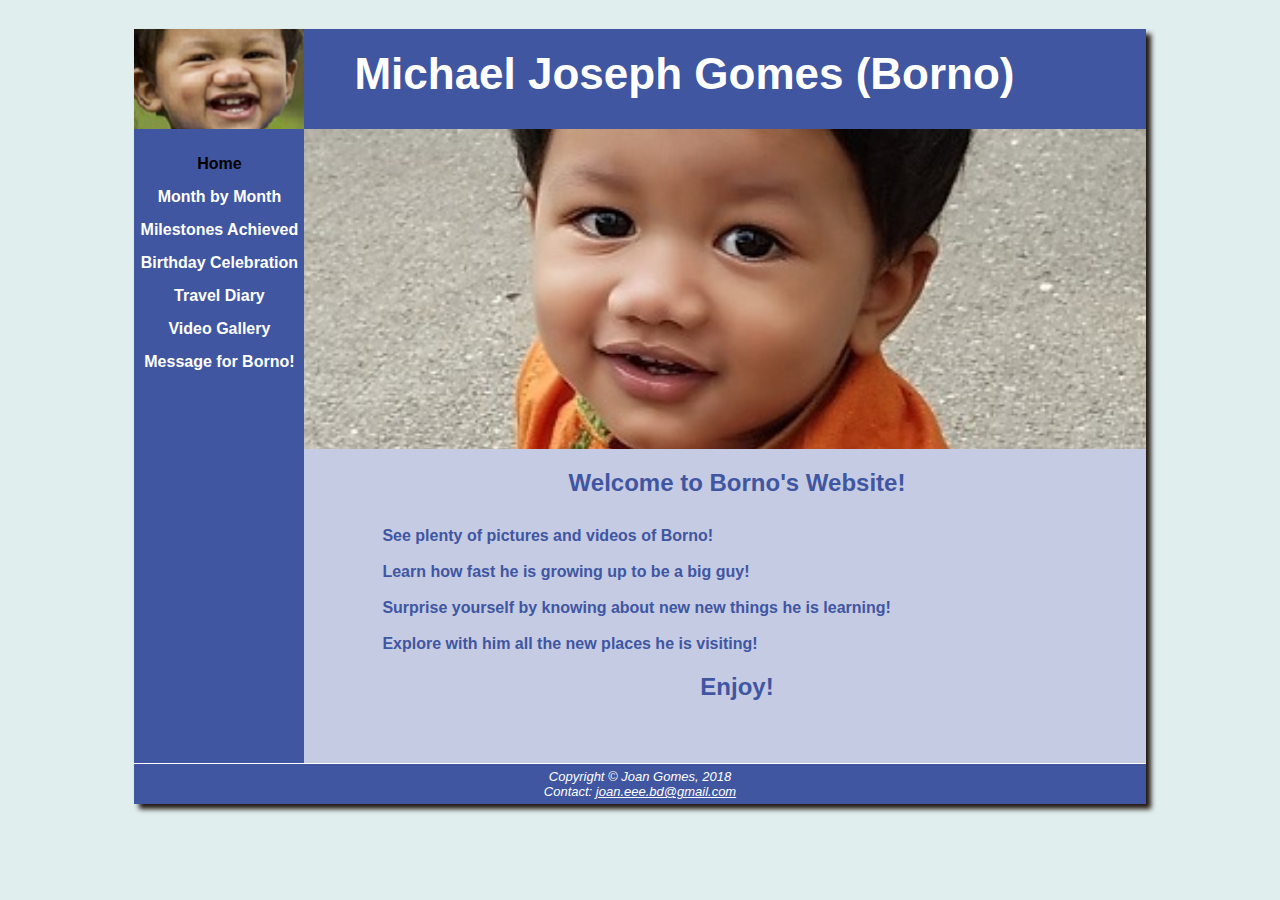
<file: index.html>
<!DOCTYPE html>
<html lang = "en">
<head>
<title>Michael Joseph Gomes</title>
<meta charset="utf-8">
<meta name="viewport" content="width=device-width, initial-scale=1.0">
<meta name="description" content="This website describes different life aspects of Michael Joseph Gomes (Borno) through 
plenty of pictures and videos of him. Going through this website one will learn about how Borno is growing up, 
what new things he is learning, what new places he is visiting etc.">
<link rel="stylesheet" href="Borno.css">
<link rel="icon" href="borno.jpg">
<!--[if lt IE 9]>
<script src="http://html5shim.googlecode.com/svn/trunk/html5.js">
</script>
<![endif]-->
<style>
p{text-align:center; font-weight:bold;}
span{color:#000000;}
</style>
</head>
<body>
<div id="wrapper">
<header>
<h1>Michael Joseph Gomes (Borno)</h1>
</header>
<nav>
<ul>
<li><a href="index.html"><span>Home</span></a></li>
<li><a href="month.html">Month by Month</a></li>
<li><a href="milestones.html">Milestones Achieved</a></li>
<li><a href="birthday.html">Birthday Celebration</a></li>
<li><a href="">Travel Diary</a>
	<ul>
	<li><a href="instate.html">In-State Outings</a></li>
	<li><a href="outstate.html">Out-of-State Tours</a></li>
	</ul>
	</li>
<li><a href="videos.html">Video Gallery</a></li>
<li><a href="message.html">Message for Borno!</a></li>
</ul>
</nav>
<main>
<div id="cover">
</div>
<h2>Welcome to Borno's Website!</h2>
<p>See plenty of pictures and videos of Borno!<br><br>
Learn how fast he is growing up to be a big guy!<br><br>
Surprise yourself by knowing about new new things he is learning!<br><br>
Explore with him all the new places he is visiting!</p>
<h2>Enjoy!</h2>
</main>
<footer>
Copyright &copy; Joan Gomes, 2018<br>
Contact: <a href="mailto:joan.eee.bd@gmail.com">joan.eee.bd@gmail.com</a>
</footer>
</div>
</body>
</html>
</file>
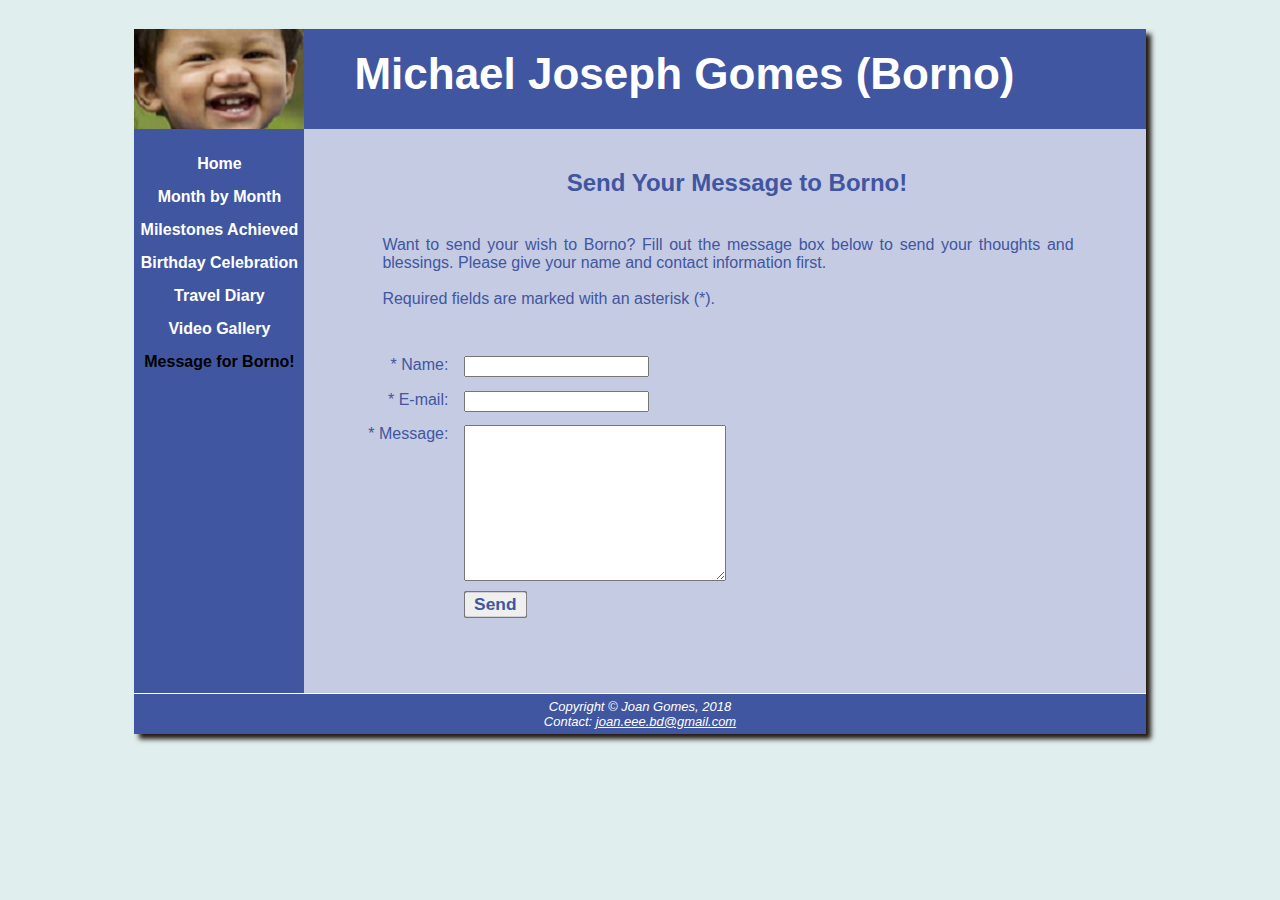
<file: message.html>
<!DOCTYPE html>
<html lang = "en">
<head>
<title>Message for Borno!</title>
<meta charset="utf-8">
<meta name="viewport" content="width=device-width, initial-scale=1.0">
<meta name="description" content="This website describes different life aspects of Michael Joseph Gomes (Borno) through 
plenty of pictures and videos of him. Going through this website one will learn about how Borno is growing up, 
what new things he is learning, what new places he is visiting etc.">
<link rel="icon" href="borno.jpg">
<link rel="stylesheet" href="Borno.css">
<!--[if lt IE 9]>
<script src="http://html5shim.googlecode.com/svn/trunk/html5.js">
</script>
<![endif]-->
<style>
main {padding-top:1em;}
span{color:#000000;}
</style>
<script>
function validateForm(){
if (document.forms[0].userName.value==""){
	alert("Name field cannot be empty");
	return false;
}
if (document.forms[0].userEmail.value==""){
	alert("Email field cannot be empty");
	return false;
}
alert ("Thanks " + document.forms[0].userName.value + " for your message! Borno will be happy to get this!");
return true;
}
</script>
</head>
<body>
<div id="wrapper">
<header>
<h1>Michael Joseph Gomes (Borno)</h1>
</header>
<nav>
<ul>
<li><a href="index.html">Home</a></li>
<li><a href="month.html">Month by Month</a></li>
<li><a href="milestones.html">Milestones Achieved</a></li>
<li><a href="birthday.html">Birthday Celebration</a></li>
<li><a href="">Travel Diary</a>
<ul>
	<li><a href="instate.html">In-State Outings</a></li>
	<li><a href="outstate.html">Out-of-State Tours</a></li>
	</ul>
</li>
<li><a href="videos.html">Video Gallery</a></li>
<li><a href="message.html"><span>Message for Borno!</span></a></li>
</ul>
</nav>
<main>
<h3>Send Your Message to Borno!</h3>
<p>Want to send your wish to Borno? Fill out the message box below to send your 
thoughts and blessings. Please give your name and contact information first.<br><br>
Required fields are marked with an asterisk (*).
</p>
<form method="post" onsubmit="return validateForm();">
<label for="userName">* Name:</label><input type="text" name="userName" id="userName" required="required">
<label for="userEmail">* E-mail:</label><input type="email" name="userEmail" id="userEmail" required="required">
<label for="userMessage">* Message:</label>
<textarea name="userMessage" rows="10" cols="30" id="userMessage" required="required"></textarea>
<input id="mySend" type="submit" value="Send" >
</form>
</main>
<footer>
Copyright &copy; Joan Gomes, 2018<br>
Contact: <a href="mailto:joan.eee.bd@gmail.com">joan.eee.bd@gmail.com</a>
</footer>
</div>
</body>
</html>
</file>
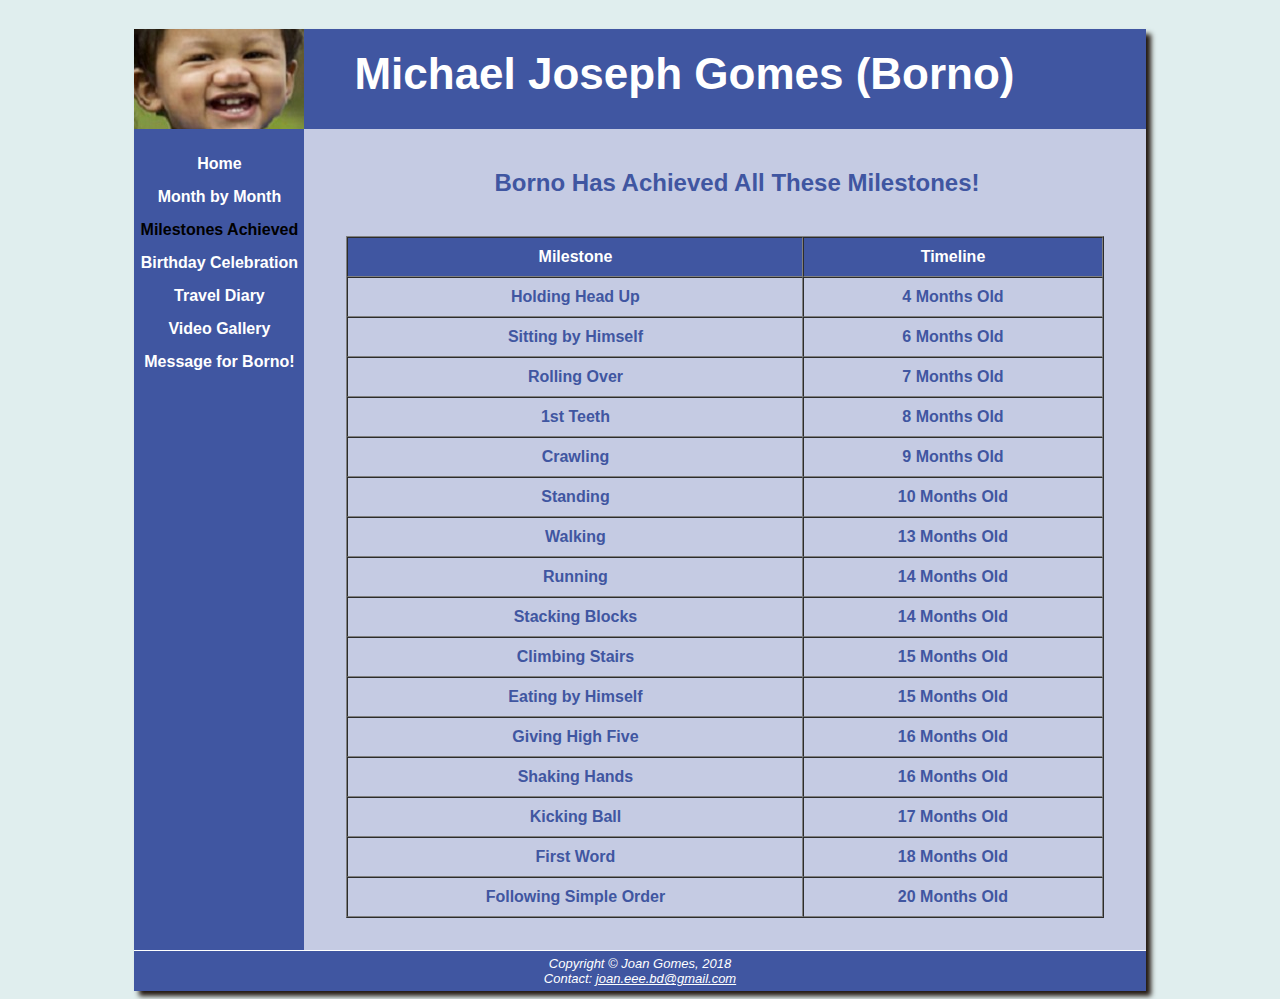
<file: milestones.html>
<!DOCTYPE html>
<html lang = "en">
<head>
<title>Milestones Achieved</title>
<meta charset="utf-8">
<meta name="viewport" content="width=device-width, initial-scale=1.0">
<meta name="description" content="This website describes different life aspects of Michael Joseph Gomes (Borno) through 
plenty of pictures and videos of him. Going through this website one will learn about how Borno is growing up, 
what new things he is learning, what new places he is visiting etc.">
<link rel="icon" href="borno.jpg">
<link rel="stylesheet" href="Borno.css">
<!--[if lt IE 9]>
<script src="http://html5shim.googlecode.com/svn/trunk/html5.js">
</script>
<![endif]-->
<style>
main {padding-top:1em;}
span{color:#000000;}
</style>
</head>
<body>
<div id="wrapper">
<header>
<h1>Michael Joseph Gomes (Borno)</h1>
</header>
<nav>
<ul>
<li><a href="index.html">Home</a></li>
<li><a href="month.html">Month by Month</a></li>
<li><a href="milestones.html"><span>Milestones Achieved</span></a></li>
<li><a href="birthday.html">Birthday Celebration</a></li>
<li><a href="">Travel Diary</a>
<ul>
	<li><a href="instate.html">In-State Outings</a></li>
	<li><a href="outstate.html">Out-of-State Tours</a></li>
	</ul>
</li>
<li><a href="videos.html">Video Gallery</a></li>
<li><a href="message.html">Message for Borno!</a></li>
</ul>
</nav>
<main>
<h3>Borno Has Achieved All These Milestones!</h3>
<table border="1">
<tr>
	<th> Milestone </th>
	<th> Timeline</th>
</tr>
<tr>
	<td>Holding Head Up</td>
	<td>4 Months Old</td>
</tr>
<tr>
	<td>Sitting by Himself</td>
	<td>6 Months Old</td>
</tr>
<tr>
	<td>Rolling Over</td>
	<td>7 Months Old</td>
</tr>
<tr>
	<td>1st Teeth</td>
	<td>8 Months Old</td>
</tr>
<tr>
	<td>Crawling</td>
	<td>9 Months Old</td>
</tr>
<tr>
	<td>Standing</td>
	<td>10 Months Old</td>
</tr>
<tr>
	<td>Walking</td>
	<td>13 Months Old</td>
</tr>
<tr>
	<td>Running</td>
	<td>14 Months Old</td>
</tr>
<tr>
	<td>Stacking Blocks</td>
	<td>14 Months Old</td>
</tr>
<tr>
	<td>Climbing Stairs</td>
	<td>15 Months Old</td>
</tr>
<tr>
	<td>Eating by Himself</td>
	<td>15 Months Old</td>
</tr>
<tr>
	<td>Giving High Five</td>
	<td>16 Months Old</td>
</tr>
<tr>
	<td>Shaking Hands</td>
	<td>16 Months Old</td>
</tr>
<tr>
	<td>Kicking Ball</td>
	<td>17 Months Old</td>
</tr>
<tr>
	<td>First Word</td>
	<td>18 Months Old</td>
</tr>
<tr>
	<td>Following Simple Order</td>
	<td>20 Months Old</td>
</tr>
</table>
</main>
<footer>
Copyright &copy; Joan Gomes, 2018<br>
Contact: <a href="mailto:joan.eee.bd@gmail.com">joan.eee.bd@gmail.com</a>
</footer>
</div>
</body>
</html>
</file>
<file: Borno.css>
*{box-sizing:border-box;}

body {background-color:#E0EEEE; color:#4056A1; 
font-family:Verdana, Arial, Sans-serif;}

header {background-image:url(logo.jpg); background-repeat:no-repeat; 
background-color:#4056A1; height:100px; color:#FFFFFF;}

h1 {padding-top:20px;padding-left:220px;font-size:2.75em;}

nav {text-align:center;font-size:16px; font-weight:bold;
padding-top:10px;float:left; width:170px; color:#4056A1; position:relative;}

nav a {text-decoration:none;}
nav a:visited{color:#FFFFFF;}
nav a:link {color:#FFFFFF;}

nav a:hover{background-color:#FFFFFF; color:#4056A1;}
nav ul{list-style-type:none; padding-left:0;}
nav li{padding-bottom:15px;}

main{padding-left:0;padding-right:0; padding-top:0;margin-left:170px;
padding-bottom:2em; background-color:#C5CBE3; text-align:justify;}

main h2{padding-left:3em;padding-right:2em;text-align:center; 
padding-bottom:10px;}
main h3{padding-left:3em;padding-right:2em; font-size:24px; 
text-align:center; padding-bottom:15px;}
main h4{padding-left:3em;padding-right:2em; font-size:18px;}

main p{padding-left:3em;padding-right:2em; text-align:justify; 
margin-right:40px; margin-left:30px;}
main div{padding-left:3em;padding-right:2em;}
main ul{padding-left:3em;padding-right:2em; list-style-type:none;}
main a{text-align:center; color:#4056A1; font-weight:bold;}
main li{display:inline-block; width:225px; padding-bottom:30px; padding-top:20px; margin-left:20px;
margin-right: 20px; text-align:center;font-style:italic; font-weight:bold;font-family:
Georgia,serif;}
p a {text-decoration:none;}



footer {color: #FFFFFF; background-color:#4056A1 ;font-size:small; font-style:italic;text-align:center;
padding-top:5px; padding-bottom:5px;border-top:1px solid #FFFFFF;}


footer a:link{color:#FFFFFF}
footer a:hover{background-color:#FFFFFF; color:#4056A1; 
font-weight:bold;}

#wrapper {background-color:#4056A1;min-width:900px;max-width:1280px;width:80%;
margin-right: auto; margin-left:auto; box-shadow:5px 5px 5px #221811} 
 
#cover {background-image:url(coverthumbnail.jpg); background-size:cover;height:320px;
background-repeat:no-repeat;}

#cake {background-image:url(birthday.jpg);background-size:100% 100%;height:320px;
background-repeat:no-repeat;}

header,nav,main,footer {display:block}


@media only screen and (max-width:1024px){
	body {margin:0;background-image:none;}
	#wrapper {width:auto;min-width:0;margin:0; padding:0;box-shadow:none;}
	
	header{border-bottom:2px solid #FFFFFF; padding-bottom:20px;}
	h1{margin-top:0; margin-bottom:1em; padding-top:20px;font-size:2.5em;}
	nav {float:none;height: 40px; width:auto;padding-top:10px;font-size:.9em;}
	nav li {display:inline-block; 
		height:30px; }
	nav a{font-weight:bold;border-spacing:0;border-right: 1px solid #FFFFFF; border-left:1px solid #FFFFFF;
	padding-right:1.5px; padding-left:1.5px;  }
	nav ul{margin:0;padding:0;}
nav ul ul { position:absolute;
			top:40px;
			left:558px;
}
nav ul ul a {border:none;}
main{margin:0;padding-bottom:10px;font-size:90%}

}

@media only screen and (max-width:768px){
header{background-image:none; height:130px;}
h1{font-size:2em; text-align:center; padding-left:0;}
nav{margin:0; height:100px; background-color:#C5CBE3;}
nav a {padding: 4px; width:auto; height:20px;
 border:1px solid #FFFFFF;
background-color:#4056A1}
nav li{padding-right:2px;padding-left:2px;}
main { padding-top:10px;}


#cover {background-image:none; height:auto;}
#cake{background-image:none; height:auto;}


}

table{margin:auto;width:90%;border-spacing:0;
background-color:#C5CBE3;}
td,th{padding:10px; text-align:center; font-weight:bold; }
th{ background-color:#4056A1;color:#FFFFFF;}

form{padding:2em;}
label{float:left; display:block;text-align:right;width:8em;
padding-right:1em;}
input, textarea{display:block;margin-bottom:1em;}
#mySend { margin-left:135px; color:#4056A1; font-weight:bold; 
transform:scale(1.3)}

nav ul ul { 
         background-color:#4056A1;
    	 padding: 0;
         display: none; 
		 text-align: center;
		 color: #FFFFFF;
}
nav ul ul li { border: 1px solid  #FFFFFF;
 		 display: block;
         width: 170px;
		 height: 50px;
		padding-top:10px;
         margin-left: 0; 
}
nav li:hover ul { display: block; }
</file>
